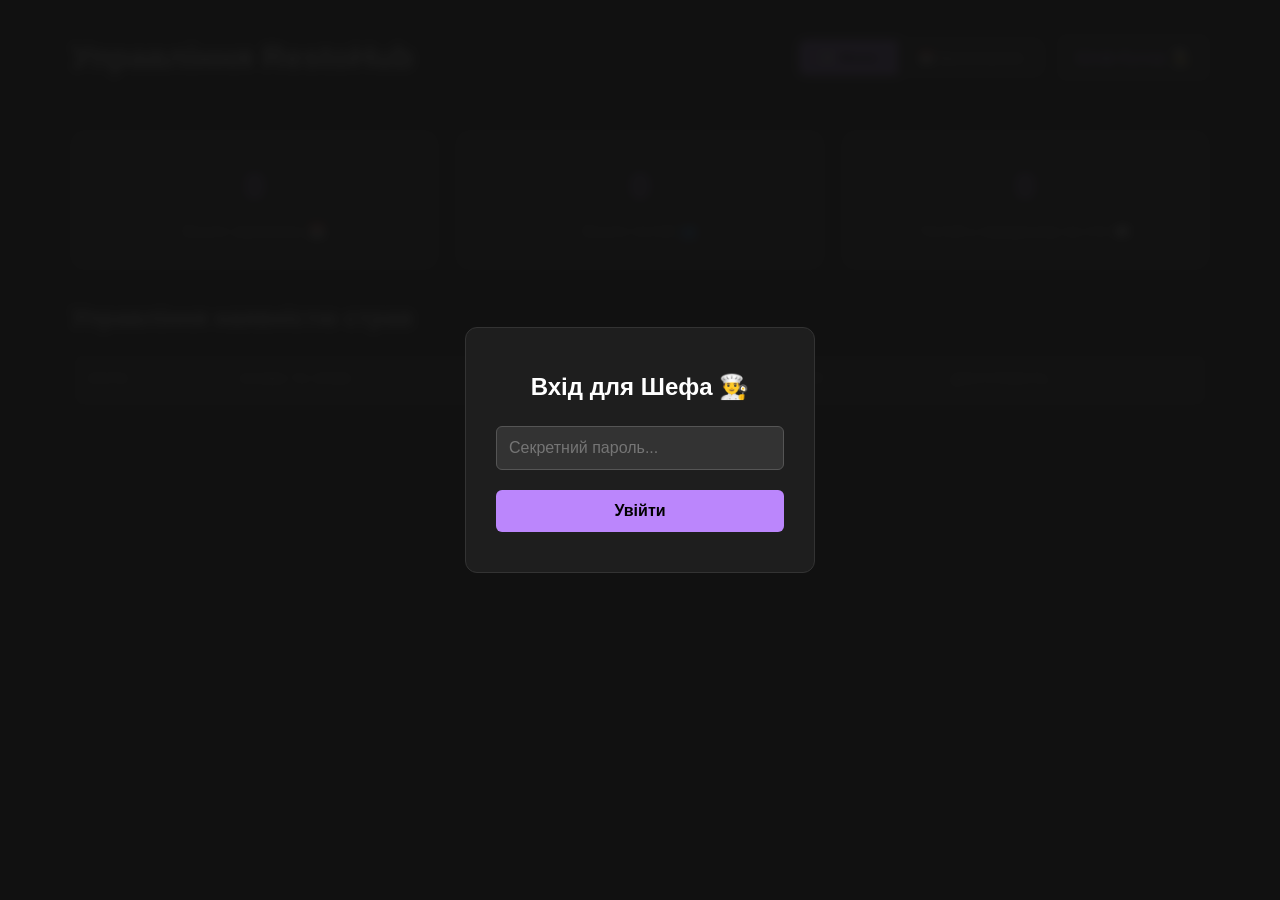
<file: wwwroot/admin/admin-panel.html>
<!DOCTYPE html>
<html lang="uk">
<head>
    <meta charset="UTF-8">
    <meta name="viewport" content="width=device-width, initial-scale=1.0">
    <title>Панель Шеф-Кухаря | RestoHub</title>
    <link rel="stylesheet" href="admin-style.css?v=11">
</head>
<body>
    <div id="login-overlay" class="login-overlay">
        <div class="login-box">
            <h2 style="color: #ffffff; margin-bottom: 20px;">Вхід для Шефа 👨‍🍳</h2>
            <input type="password" id="chef-password" placeholder="Секретний пароль...">
            <button id="login-btn">Увійти</button>
            <p id="login-error" style="color: #cf6679; margin-top: 15px; display: none; font-weight: bold;">Невірний пароль!</p>
        </div>
    </div>

    <div class="admin-wrapper">
        <header class="admin-header">
            <div>
                <h1>Управління RestoHub</h1>
            </div>
            <div class="header-controls">
                <div class="tab-buttons">
                    <button id="tab-menu" class="tab-btn active">🍽️ Меню</button>
                    <button id="tab-reservations" class="tab-btn">📅 Бронювання</button>
                </div>
                <div class="user-badge">Шеф-Кухар 👨‍🍳</div>
            </div>
        </header>

        <div id="section-menu">
            <div class="stats-grid">
                <div class="stat-card">
                    <div class="stat-number" id="stat-bookings">0</div>
                    <div class="stat-label">Всього замовлень 📅</div>
                </div>
                <div class="stat-card">
                    <div class="stat-number" id="stat-guests">0</div>
                    <div class="stat-label">Всього гостей 👥</div>
                </div>
                <div class="stat-card">
                    <div class="stat-number" id="stat-avg">0</div>
                    <div class="stat-label">Гостей у середньому на стіл 🍽️</div>
                </div>
            </div>

            <h2 style="margin-bottom: 1rem;">Управління наявністю страв</h2>
            <div class="table-container">
                <table class="menu-table">
                    <thead>
                        <tr>
                            <th>Фото</th>
                            <th>Назва та опис</th>
                            <th>Ціна (грн)</th>
                            <th>Калорії</th>
                            <th>Доступність</th>
                        </tr>
                    </thead>
                    <tbody id="menu-tbody"></tbody>
                </table>
            </div>
        </div>

        <div id="section-reservations" class="hidden">
            <div style="display: flex; justify-content: space-between; align-items: center; margin-bottom: 1rem;">
                <h2>Архів бронювань</h2>
                <button id="export-excel-btn" class="btn-action">📥 Експорт в Excel (CSV)</button>
            </div>

            <div class="table-container">
                <table class="menu-table">
                    <thead>
                        <tr>
                            <th>Ім'я клієнта</th>
                            <th>Телефон</th>
                            <th>Дата та час</th>
                            <th>К-ть гостей</th>
                        </tr>
                    </thead>
                    <tbody id="reservations-tbody"></tbody>
                </table>
            </div>
        </div>
    </div>

    <script src="admin-app.js?v=11"></script>
</body>
</html>
</file>
<file: wwwroot/admin/admin-style.css>
:root {
    --bg-main: #121212;
    --bg-surface: #1e1e1e;
    --bg-hover: #2c2c2c;
    --text-primary: #ffffff;
    --text-secondary: #a0a0a0;
    --accent-color: #bb86fc;
    --success-color: #03dac6;
    --danger-color: #cf6679;
    --border-color: #333333;
}

* {
    box-sizing: border-box;
    margin: 0;
    padding: 0;
}

body {
    font-family: 'Segoe UI', sans-serif;
    background-color: var(--bg-main);
    color: var(--text-primary);
    line-height: 1.6;
}

.admin-wrapper {
    max-width: 1200px;
    margin: 0 auto;
    padding: 2rem;
}

.admin-header {
    display: flex;
    justify-content: space-between;
    align-items: center;
    margin-bottom: 2rem;
    padding-bottom: 1rem;
    border-bottom: 1px solid var(--border-color);
}

.subtitle {
    color: var(--text-secondary);
    font-size: 0.9rem;
}

.user-badge {
    background-color: var(--bg-surface);
    padding: 0.5rem 1rem;
    border-radius: 4px;
    border: 1px solid var(--border-color);
    font-weight: bold;
    color: var(--accent-color);
}

.stats-grid {
    display: grid;
    grid-template-columns: repeat(auto-fit, minmax(250px, 1fr));
    gap: 20px;
    margin-bottom: 30px;
}

.stat-card {
    background-color: var(--bg-surface);
    padding: 25px;
    border-radius: 10px;
    border: 1px solid var(--border-color);
    text-align: center;
    box-shadow: 0 4px 6px rgba(0,0,0,0.2);
}

.stat-number {
    font-size: 2.2rem;
    font-weight: bold;
    color: var(--accent-color);
    margin-bottom: 5px;
}

.stat-label {
    font-size: 0.9rem;
    color: var(--text-secondary);
    font-weight: 500;
}

.table-container {
    background-color: var(--bg-surface);
    border-radius: 8px;
    overflow: hidden;
    box-shadow: 0 4px 6px rgba(0, 0, 0, 0.3);
}

.menu-table {
    width: 100%;
    border-collapse: collapse;
    text-align: left;
}

    .menu-table th, .menu-table td {
        padding: 1rem;
        border-bottom: 1px solid var(--border-color);
    }

    .menu-table th {
        background-color: #1a1a1a;
        color: var(--text-secondary);
        font-size: 0.8rem;
        text-transform: uppercase;
        letter-spacing: 0.05em;
    }

    .menu-table tr:hover {
        background-color: var(--bg-hover);
    }

.dish-img {
    width: 60px;
    height: 60px;
    border-radius: 4px;
    object-fit: cover;
}

.dish-name {
    font-weight: 600;
    font-size: 1.1rem;
}

.dish-desc {
    color: var(--text-secondary);
    font-size: 0.85rem;
}

.status-wrapper {
    display: flex;
    align-items: center;
    gap: 12px;
}

.switch {
    position: relative;
    display: inline-block;
    width: 44px;
    height: 24px;
}

    .switch input {
        opacity: 0;
        width: 0;
        height: 0;
    }

.slider {
    position: absolute;
    cursor: pointer;
    top: 0;
    left: 0;
    right: 0;
    bottom: 0;
    background-color: #555;
    transition: .3s;
    border-radius: 24px;
}

    .slider:before {
        position: absolute;
        content: "";
        height: 18px;
        width: 18px;
        left: 3px;
        bottom: 3px;
        background-color: white;
        transition: .3s;
        border-radius: 50%;
    }

input:checked + .slider {
    background-color: var(--success-color);
}

    input:checked + .slider:before {
        transform: translateX(20px);
    }

.status-label {
    font-size: 0.9rem;
    min-width: 90px;
}

.status-active {
    color: var(--success-color);
}

.status-inactive {
    color: var(--danger-color);
}

.login-overlay {
    position: fixed;
    top: 0;
    left: 0;
    width: 100%;
    height: 100%;
    background-color: rgba(18, 18, 18, 0.96);
    backdrop-filter: blur(5px);
    display: flex;
    justify-content: center;
    align-items: center;
    z-index: 9999;
}

.login-box {
    background-color: #1e1e1e;
    padding: 40px 30px;
    border-radius: 12px;
    width: 90%;
    max-width: 350px;
    text-align: center;
    border: 1px solid #333;
}

    .login-box input {
        width: 100%;
        padding: 12px;
        margin-bottom: 20px;
        border-radius: 6px;
        border: 1px solid #555;
        background: #333;
        color: white;
        font-size: 1rem;
        outline: none;
    }

    .login-box button {
        width: 100%;
        padding: 12px;
        background-color: var(--accent-color);
        color: black;
        border: none;
        font-weight: bold;
        font-size: 1rem;
        cursor: pointer;
        border-radius: 6px;
    }

.hidden {
    display: none !important;
}
.header-controls {
    display: flex;
    gap: 15px;
    align-items: center;
}

.tab-buttons {
    display: flex;
    background: var(--bg-surface);
    border-radius: 8px;
    border: 1px solid var(--border-color);
    overflow: hidden;
}

.tab-btn {
    background: none;
    border: none;
    color: var(--text-secondary);
    padding: 10px 20px;
    font-weight: bold;
    cursor: pointer;
    transition: 0.2s;
}

    .tab-btn:hover {
        color: var(--text-primary);
        background: rgba(255,255,255,0.05);
    }

    .tab-btn.active {
        background: var(--accent-color);
        color: black;
    }

.btn-action {
    background: #03dac6;
    color: black;
    border: none;
    padding: 10px 15px;
    border-radius: 8px;
    font-weight: bold;
    cursor: pointer;
    box-shadow: 0 2px 5px rgba(3,218,198,0.2);
    transition: 0.2s;
}

    .btn-action:hover {
        transform: scale(1.05);
    }

.modal-overlay {
    position: fixed;
    top: 0;
    left: 0;
    width: 100%;
    height: 100%;
    background: rgba(0,0,0,0.8);
    backdrop-filter: blur(5px);
    display: flex;
    justify-content: center;
    align-items: center;
    z-index: 1000;
}

.modal-box {
    background: #1e1e1e;
    padding: 30px;
    border-radius: 12px;
    width: 90%;
    max-width: 450px;
    position: relative;
    border: 1px solid #333;
    box-shadow: 0 10px 30px rgba(0,0,0,0.5);
}

.close-modal {
    position: absolute;
    top: 15px;
    right: 20px;
    font-size: 1.8rem;
    cursor: pointer;
    color: #a0a0a0;
    transition: 0.2s;
}

    .close-modal:hover {
        color: white;
    }

.modal-box label {
    display: block;
    font-size: 0.85rem;
    color: #a0a0a0;
    margin-bottom: 4px;
}

.modal-box input, .modal-box textarea {
    width: 100%;
    padding: 10px;
    background: #333;
    border: 1px solid #555;
    color: white;
    border-radius: 6px;
    margin-bottom: 15px;
    font-family: inherit;
}

.modal-box textarea {
    height: 80px;
    resize: none;
}

.btn-submit-modal {
    width: 100%;
    padding: 12px;
    background: #03dac6;
    color: black;
    border: none;
    font-weight: bold;
    border-radius: 6px;
    cursor: pointer;
    font-size: 1rem;
}

    .btn-submit-modal:hover {
        opacity: 0.9;
    }
</file>
